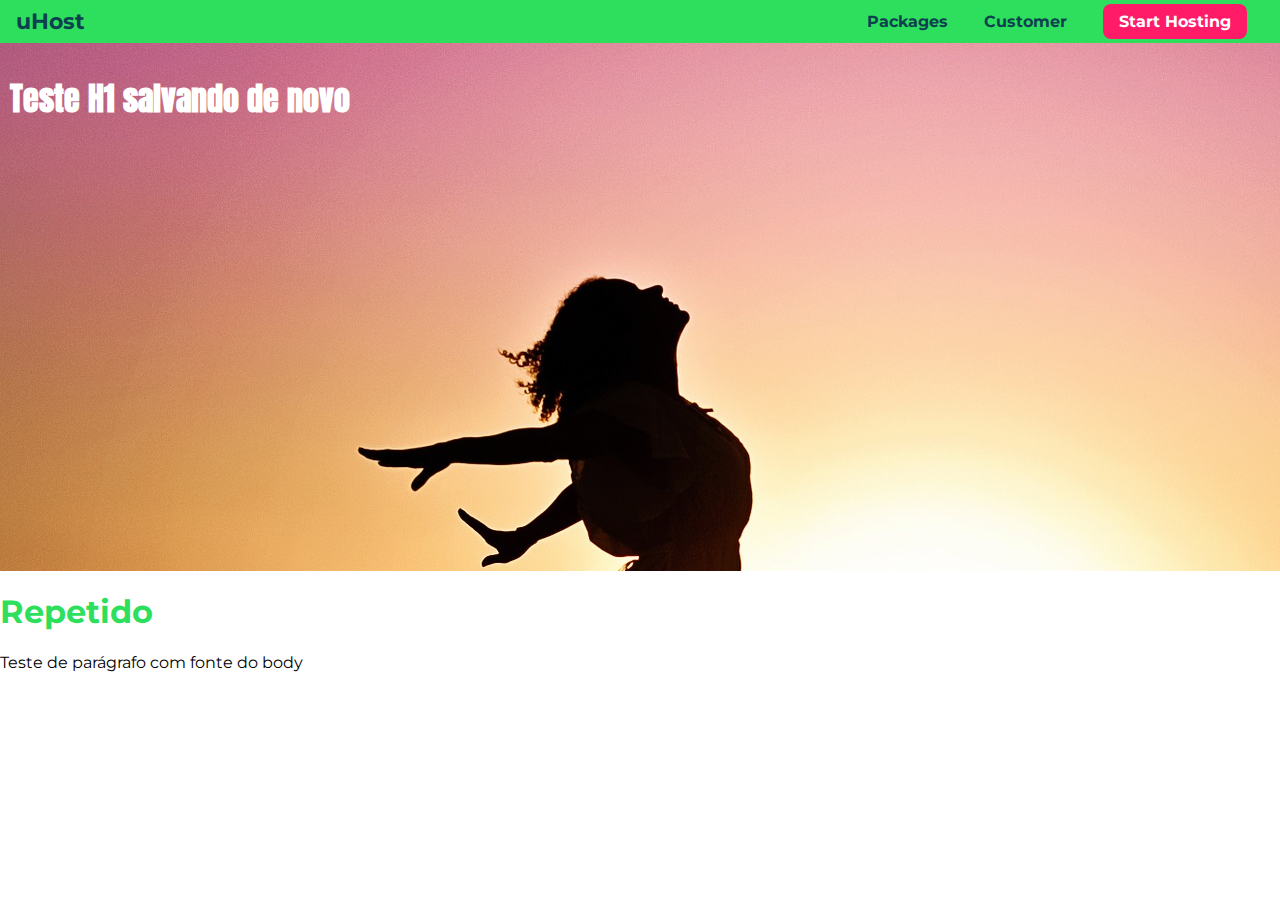
<file: index.html>
<!DOCTYPE html>
<html lang="en">
<head>
    <meta charset="UTF-8">
    <meta http-equiv="X-UA-Compatible" content="IE=edge">
    <meta name="viewport" content="width=device-width, initial-scale=1.0">
    <title>Document</title>
    <link rel="preconnect" href="https://fonts.gstatic.com">
    <link href="https://fonts.googleapis.com/css2?family=Anton&display=swap" rel="stylesheet">
    <link rel="preconnect" href="https://fonts.gstatic.com">
    <link href="https://fonts.googleapis.com/css2?family=Montserrat:wght@400;700&display=swap" rel="stylesheet">
    <link rel="stylesheet" href="main.css">
</head>
<body>
    <header class="main-header">
        <div>
            <a href="index.html" class="main-header__brand">
                uHost
            </a>
        </div>
        <nav class="main-nav">
            <ul class="main-nav__items">
                <li class="main-nav__item">
                    <a href="packages/index.html">Packages</a>
                </li>
                <li class="main-nav__item">
                    <a href="customer/index.html">Customer</a>
                </li>
                <li class="main-nav__item main-nav__item--cta">
                    <a href="start-hosting/index.html">Start Hosting</a>
                </li>
            </ul>
        </nav>
    </header>
    <main>
        <section id="product-overview">
            <h1>Teste H1 salvando de novo</h1>
        </section>
        <section id="plans">
            <h1 class="section-title">Repetido</h1>
            <p>Teste de parágrafo com fonte do body</p>
        </section>
    </main>
</body>
</html>
</file>
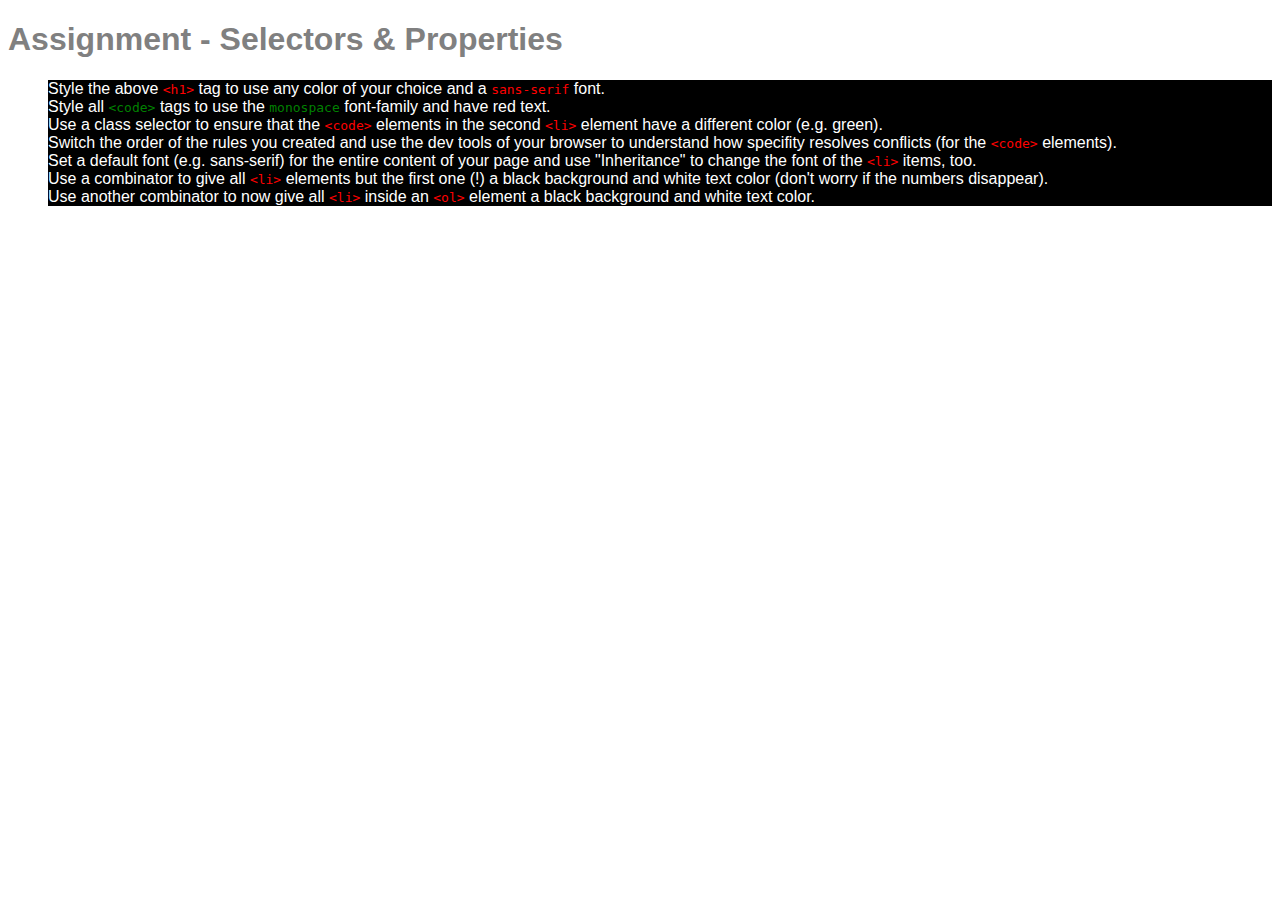
<file: Testes/01/index.html>
<!DOCTYPE html>
<html lang="en">
<head>
    <meta charset="UTF-8">
    <meta name="viewport" content="width=device-width, initial-scale=1.0">
    <meta http-equiv="X-UA-Compatible" content="ie=edge">
    <title>CSS Course</title>
    <link rel="stylesheet" href="main.css">
</head>
<body>
    <h1 id="assignment-instructions">Assignment - Selectors &amp; Properties</h1>
    <ol>
        <li>Style the above <code>&lt;h1&gt;</code> tag to use any color of your choice and a <code>sans-serif</code> font.</li>
        <li>Style all <code class="green-color">&lt;code&gt;</code> tags to use the <code class="green-color">monospace</code> font-family and have red text.</li>
        <li>Use a class selector to ensure that the <code>&lt;code&gt;</code> elements in the second <code>&lt;li&gt;</code> element have a different color (e.g. green).</li>
        <li>Switch the order of the rules you created and use the dev tools of your browser to understand how specifity resolves conflicts (for the <code>&lt;code&gt;</code> elements).</li>
        <li>Set a default font (e.g. sans-serif) for the entire content of your page and use "Inheritance" to change the font of the <code>&lt;li&gt;</code> items, too.</li>
        <li>Use a combinator to give all <code>&lt;li&gt;</code> elements but the first one (!) a black background and white text color (don't worry if the numbers disappear).</li>
        <li>Use another combinator to now give all <code>&lt;li&gt;</code> inside an <code>&lt;ol&gt;</code> element a black background and white text color.</li>
    </ol>
</body>
</html>
</file>
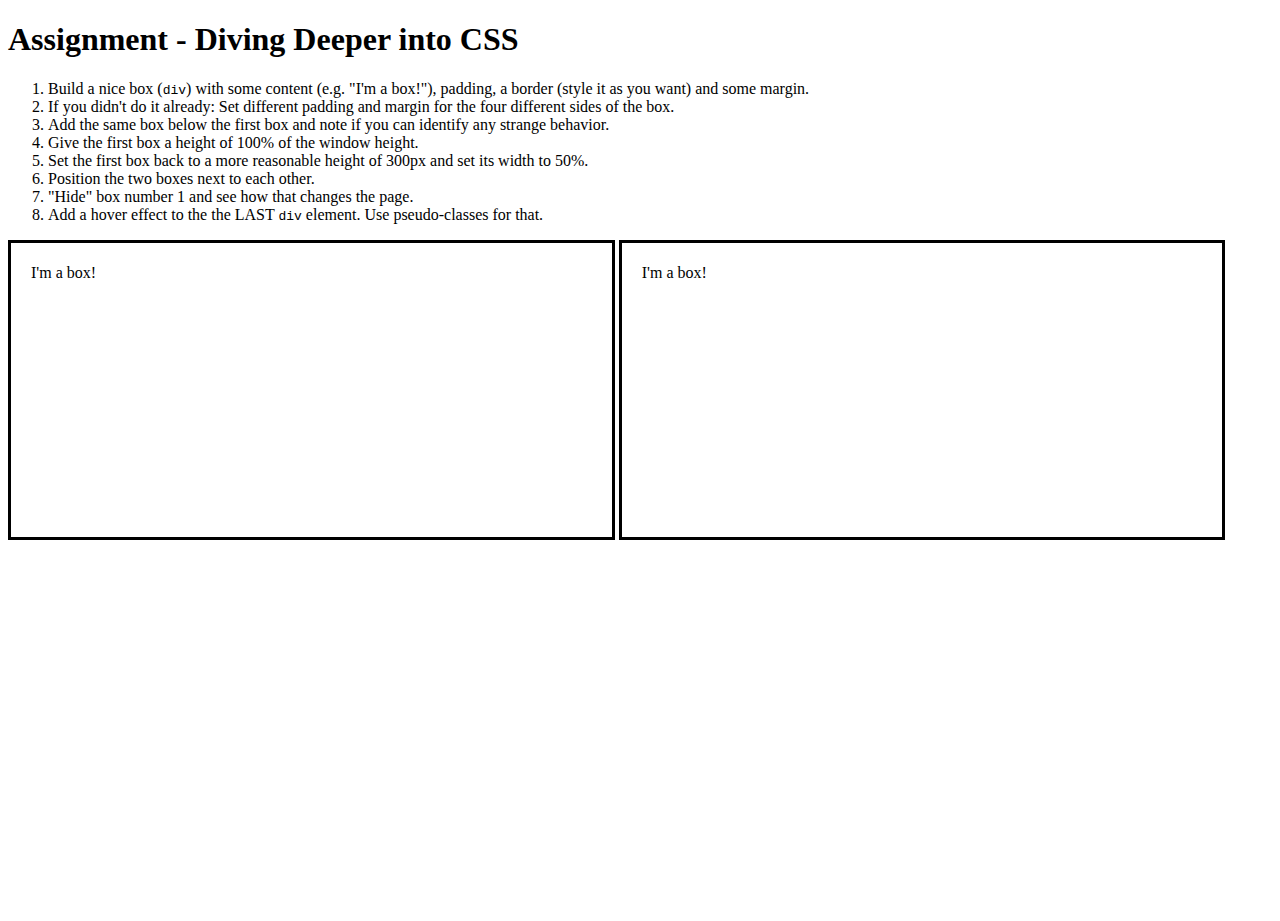
<file: Testes/02/index.html>
<!DOCTYPE html>
<html lang="en">
<head>
    <meta charset="UTF-8">
    <meta name="viewport" content="width=device-width, initial-scale=1.0">
    <meta http-equiv="X-UA-Compatible" content="ie=edge">
    <title>CSS Course</title>
    <link rel="stylesheet" href="main.css">
</head>
<body>
    <h1>Assignment - Diving Deeper into CSS</h1>
    <ol>
        <li>Build a nice box (<code>div</code>) with some content (e.g. "I'm a box!"), padding, a border (style it as you want) and some margin.</li>
        <li>If you didn't do it already: Set different padding and margin for the four different sides of the box.</li>
        <li>Add the same box below the first box and note if you can identify any strange behavior.</li>
        <li>Give the first box a height of 100% of the window height.</li>
        <li>Set the first box back to a more reasonable height of 300px and set its width to 50%.</li>
        <li>Position the two boxes next to each other.</li>
        <li>"Hide" box number 1 and see how that changes the page.</li>
        <li>Add a hover effect to the the LAST <code>div</code> element. Use pseudo-classes for that.</li>
    </ol>
    <div class="main-div main-div--first">
        <p>I'm a box!</p>
    </div>
    <div class="main-div">
        <p>I'm a box!</p>
    </div>
</body>
</html>
</file>
<file: main.css>
* {
    box-sizing: border-box; /* Propriedade que seta onde irá atuar height e width */
}

body {
    font-family: 'Montserrat', sans-serif;
    margin: 0;
}

#product-overview {
    background: url("freedom.jpg");
    padding: 10px;
    width: 100%;
    height: 528px;
}

/* #plans {
    border: 5px solid; Verificação da margem
} */

#product-overview h1 {
    color: white;
    font-family: 'Anton', sans-serif; /* Usa definição do navegador, pode ser verificado em fontes */
}

.section-title {
    color: #2ddf5c;
    font-family: inherit;
    /* margin:20px; Verificação da margem */ 
}

.main-header {
    background-color: #2ddf5c;
    padding: 8px 16px;
    width: 100%;
}

.main-header > div {
    display: inline-block;
    vertical-align: middle;
}

.main-header__brand {
    color: #0e414f;
    text-decoration: none;
    font-weight: bold;
    font-size: 22px;
}

.main-nav {
    display: inline-block;
    text-align: right;
    width: calc(100% - 74px);
    vertical-align: middle;
}

.main-nav__items {
    margin: 0;
    padding: 0;
    list-style: none;
}

.main-nav__item {
    display: inline-block;
    margin: 0px 16px;
}

.main-nav__item a {
    color: #0e414f;
    text-decoration: none;
    font-weight: bold;
    padding: 3px 0;
}

/* .main-nav__item a::after {
    content: " (Link)";
    color: red;
} */

.main-nav__item a:hover,
.main-nav__item a:active {
    color: white;
    border-bottom: 5px solid white;
}

.main-nav__item--cta a {
    color: white;
    background: #ff1b68;
    padding: 8px 16px;
    border-radius: 8px;
}

.main-nav__item--cta a:hover,
.main-nav__item--cta a:active {
    color: #ff1b68;
    background: white;
    border: none;
}
</file>
<file: Testes/01/main.css>
body {
    font-family: sans-serif;
}

#assignment-instructions {
    color: grey;
    font-family: sans-serif;
}

code {
    font-family: monospace;
    color: red;
}

.green-color {
    color: green;
}

li {
    font-family: inherit;
}

li + li {
    background-color: black;
    color: white;;
}

ol li {
    background-color: black;
    color: white;;
}
</file>
<file: Testes/02/main.css>
html,
body {
    height: 100%;
}


.main-div {
    display: inline-block;
    padding: 5px 10px 15px 20px;
    border: 3px solid black;
    /* margin: 5px 10px 15px 20px; */

    box-sizing: border-box;
    height: 300px; /* 100%; */
    width: 48%;
}

.main-div--first {
    /* display: none; */
    /* visibility: hidden; */
}

div:last-of-type:hover {
    color: white;
    background-color: black;
    border: 3px solid red;
}
</file>
